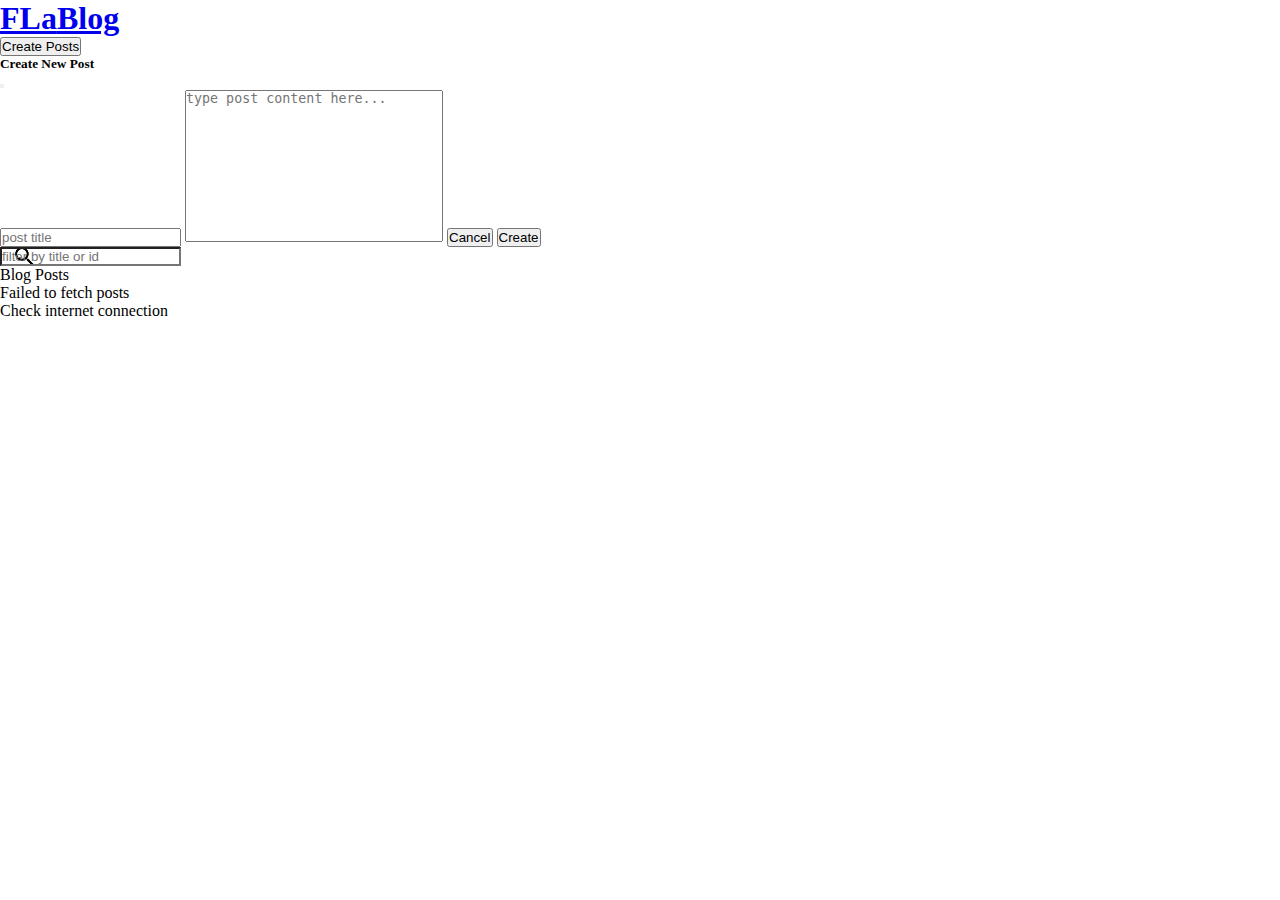
<file: index.html>
<!DOCTYPE html>
<html lang="en">
<head>
    <meta charset="UTF-8">
    <meta http-equiv="X-UA-Compatible" content="IE=edge">
    <meta name="viewport" content="width=device-width, initial-scale=1.0">
    <title>posts</title>
    <link rel="stylesheet" href="css/style.css">
    <link href="https://cdn.jsdelivr.net/npm/bootstrap@5.1.3/dist/css/bootstrap.min.css" rel="stylesheet" integrity="sha384-1BmE4kWBq78iYhFldvKuhfTAU6auU8tT94WrHftjDbrCEXSU1oBoqyl2QvZ6jIW3" crossorigin="anonymous">
</head>
<body class="bg-light">
    <header  class="bg-dark">
        <div id="liveAlertPlaceholder"></div>
        <!-- <div class="alert alert-success" role="alert">
            A simple success alert—check it out!
          </div> -->
        <div class="container">
            <div class="d-flex justify-content-between align-items-center">
                <a href="index.html" class="text-decoration-none "><h1 class="py-3 text-primary">FLa<span class="text-danger">Blog</span></h1></a>
                <button id="new-post" type="button" class="btn fw-bold text-white bg-primary rounded-pill mybutton" data-bs-toggle="modal" data-bs-target="#exampleModal">Create Posts</button>
                <!-- Modal -->
                <div class="modal fade" id="exampleModal" tabindex="-1" aria-labelledby="exampleModalLabel" aria-hidden="true">
                    <div class="modal-dialog">
                        <div class="modal-content">
                            <div class="modal-header">
                                <h5 class="modal-title" id="exampleModalLabel">Create New Post</h5>
                                <button type="button" class="btn-close" data-bs-dismiss="modal" aria-label="Close"></button>
                            </div>
                            <div class="modal-body">
                                <form id="form">
                                    <input type="text" placeholder="post title" class="form-control mb-3 new-content">
                                    <textarea name="" cols="30" rows="10" class="form-control mb-4 new-content" placeholder="type post content here..." style="resize: none;"></textarea>
                                    <button type="button" class="btn btn-secondary" data-bs-dismiss="modal">Cancel</button>
                                    <button id="create" type="submit" class="btn btn-primary" data-bs-dismiss="modal">Create</button>
                                </form>
                            </div>
                        </div>
                    </div>
                </div>
            </div>
        </div>
    </header>
    <main>
        <div class="container">
            <div class="row justify-content-center align-items-center mt-5">
                <div class="col-lg-6  col-md-8"><input class="form-control rounded-pill ps-5 bg-white" type="search" placeholder="filter by title or id" id="search-box"></div>
            </div>
            <div class="text-center text-decoration-underline fw-bold my-5 lead">Blog Posts</div>
            <div class="row gy-4 pb-5 posts-body">
            
            </div>
        </div>
       
    </main>
   
  

    <script src="https://cdn.jsdelivr.net/npm/bootstrap@5.1.3/dist/js/bootstrap.bundle.min.js" integrity="sha384-ka7Sk0Gln4gmtz2MlQnikT1wXgYsOg+OMhuP+IlRH9sENBO0LRn5q+8nbTov4+1p" crossorigin="anonymous"></script>
    <script src="script/apps.js"></script>
</body>
</html>
</file>
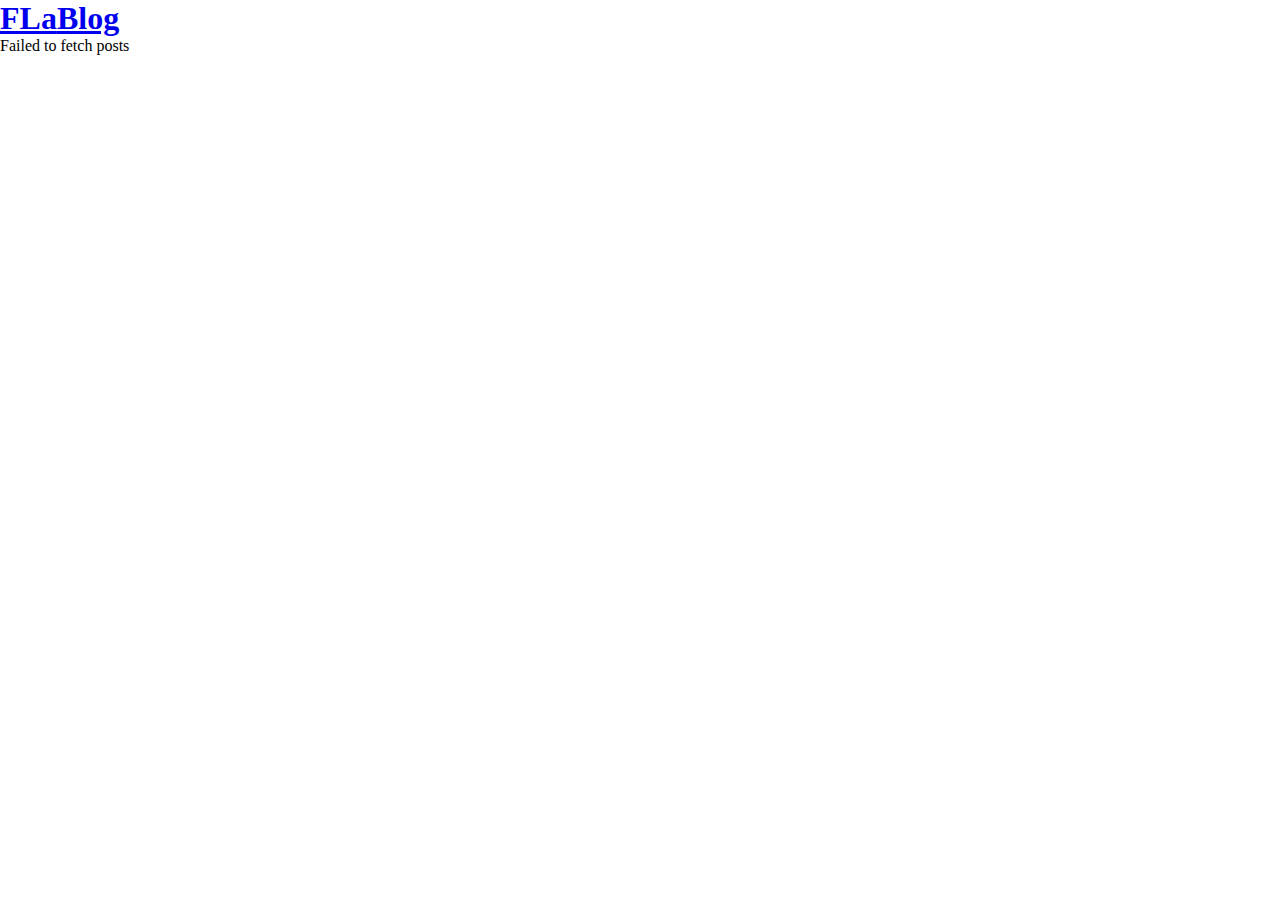
<file: post.html>
<!DOCTYPE html>
<html lang="en">
<head>
    <meta charset="UTF-8">
    <meta http-equiv="X-UA-Compatible" content="IE=edge">
    <meta name="viewport" content="width=device-width, initial-scale=1.0">
    <title>post</title>
    <link rel="stylesheet" href="css/style.css">
    <link href="https://cdn.jsdelivr.net/npm/bootstrap@5.1.3/dist/css/bootstrap.min.css" rel="stylesheet" integrity="sha384-1BmE4kWBq78iYhFldvKuhfTAU6auU8tT94WrHftjDbrCEXSU1oBoqyl2QvZ6jIW3" crossorigin="anonymous">

</head>
<body class="bg-light">
    <header class="bg-dark">
        <div class="container">
            <div class="d-flex justify-content-between align-items-center">
                <a href="index.html" class="text-decoration-none "><h1 class="py-3 text-primary">FLa<span class="text-danger">Blog</span></h1></a>
                <!-- <button id="new-post" type="button" class="btn fw-bold text-white bg-primary rounded-pill mybutton" data-bs-toggle="modal" data-bs-target="#exampleModal">Update Posts</button> -->
                <!-- Modal -->
                <!-- <div class="modal fade" id="exampleModal" tabindex="-1" aria-labelledby="exampleModalLabel" aria-hidden="true">
                    <div class="modal-dialog">
                        <div class="modal-content">
                            <div class="modal-header">
                                <h5 class="modal-title" id="exampleModalLabel">Update Post</h5>
                                <button type="button" class="btn-close" data-bs-dismiss="modal" aria-label="Close"></button>
                            </div>
                            <div class="modal-body">
                                <form id="form">
                                    <input type="text" placeholder="blog title" class="form-control mb-3 new-content">
                                    <textarea name="" cols="30" rows="10" class="form-control mb-4 new-content" placeholder="type blog content here..." style="resize: none;"></textarea>
                                    <button type="button" class="btn btn-secondary" data-bs-dismiss="modal">Cancel</button>
                                    <button id="create" type="submit" class="btn btn-primary" data-bs-dismiss="modal">Update</button>
                                </form>
                            </div>
                        </div>
                    </div>
                </div> -->
            </div>
        </div>
    </header>

    <main>
        <div class="container">
            <div class="row justify-content-center align-items-center mt-5 single-page">
            </div>
        </div>
    </main>
    <script src="https://cdn.jsdelivr.net/npm/bootstrap@5.1.3/dist/js/bootstrap.bundle.min.js" integrity="sha384-ka7Sk0Gln4gmtz2MlQnikT1wXgYsOg+OMhuP+IlRH9sENBO0LRn5q+8nbTov4+1p" crossorigin="anonymous"></script>
    <script src="script/post.js"></script>
</body>
</html>
</file>
<file: css/style.css>
@import url('https://fonts.googleapis.com/css2?family=Poppins:wght@300;400;500;700;800;900&display=swap');

*{
    padding: 0;
    margin: 0;
    box-sizing: border-box;
    font-family: 'Poppins' sans-serif;
}

.mybutton:hover{
    /* color: rgb(255, 255, 255) !important; */
    background-color: rgb(10, 92, 85) !important;
    transition: 0.5s;
}

#search-box{
    background: url('../image/outline_search_black_24dp.png');
    background-repeat: no-repeat;
    background-size: 25px;
    background-position: 10px center;

}
.search-hide{
    transition: 0.3s linear !important;
}

.search-hide:hover{
    transform: scale(1.05) !important;
}
</file>
